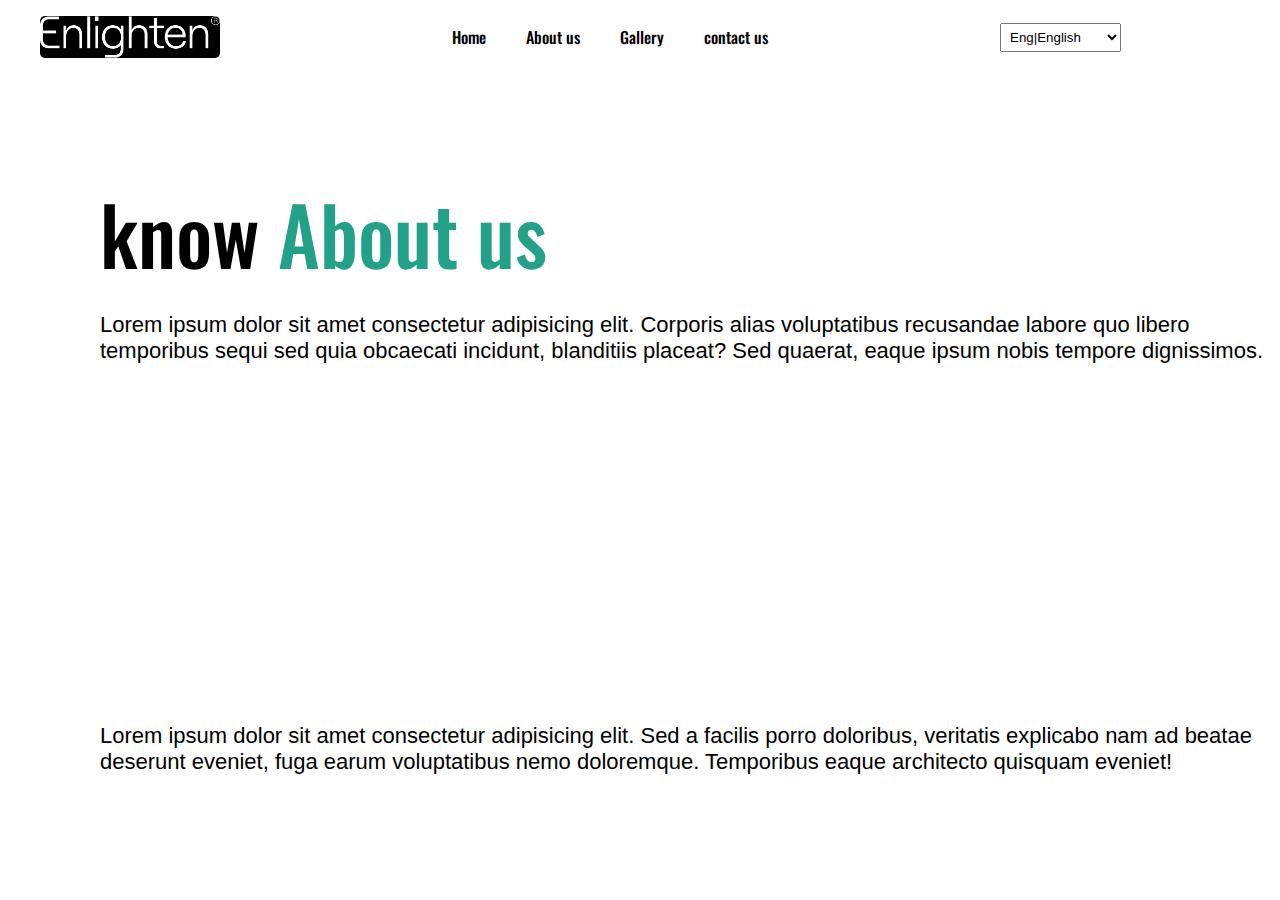
<file: about.html>
<!DOCTYPE html>
<html lang="en">
<head>
    <meta charset="UTF-8">
    <meta name="viewport" content="width=device-width, initial-scale=1.0">
    <title>Landing page</title>
 <link rel="shortcut icon" href="images/Vector_f09b6639-6c45-4407-9400-a319f9153a4e.webp
 " type="image/x-icon">

<link rel="stylesheet" href="css/custom.css">

</head>
<body>


<header>
    <div class="container">
        <div class="row align-center">
            <div class="logo">
                <a href="./">
                    <img src="images/Logo_6bbe2725-0a0e-4e0c-aec2-eb3483b56516.webp" alt="">
                </a>
            </div>
            <nav>
                <ul>
                    <li><a href="./">Home</a></li>
                    <li><a href="about.html">About us</a></li>
                    <li><a href="gallery.html">Gallery</a></li>
                    <li><a href="contact.html">contact us</a></li>
                </ul>
            </nav>

            <div class="cart">
                <select name="" id="">
                    <option value="Eng">Eng|English</option>
                    <option value="eng">bng|Bagladesh</option>
                    <option value="eng">ind|india</option>
                </select>
                <a href="#">
                    <i class="fa-solid fa-user"></i>
<a href="#">
    <i class="fa-solid fa-cart-shopping"></i>
</a>


                </a>


            </div>
        </div>
    </div>
</header>

<section class="aboutus">

    <div class="container">

        <h2>know <span>About us</span></h1>
        <p>Lorem ipsum dolor sit amet consectetur adipisicing elit. Corporis alias voluptatibus recusandae labore quo libero temporibus sequi sed quia obcaecati incidunt, blanditiis placeat? Sed quaerat, eaque ipsum nobis tempore dignissimos.
        </p>
        <iframe width="560" height="315" src="https://www.youtube.com/embed/l_GpHjng7OE?si=XbwwhFytTHx05jNA" title="YouTube video player" frameborder="0" allow="accelerometer; autoplay; clipboard-write; encrypted-media; gyroscope; picture-in-picture; web-share" referrerpolicy="strict-origin-when-cross-origin" allowfullscreen></iframe>
        <p>Lorem ipsum dolor sit amet consectetur adipisicing elit. Sed a facilis porro doloribus, veritatis explicabo nam ad beatae deserunt eveniet, fuga earum voluptatibus nemo doloremque. Temporibus eaque architecto quisquam eveniet!</p>
    </div>
</section>



    
</body>
</html>
</file>
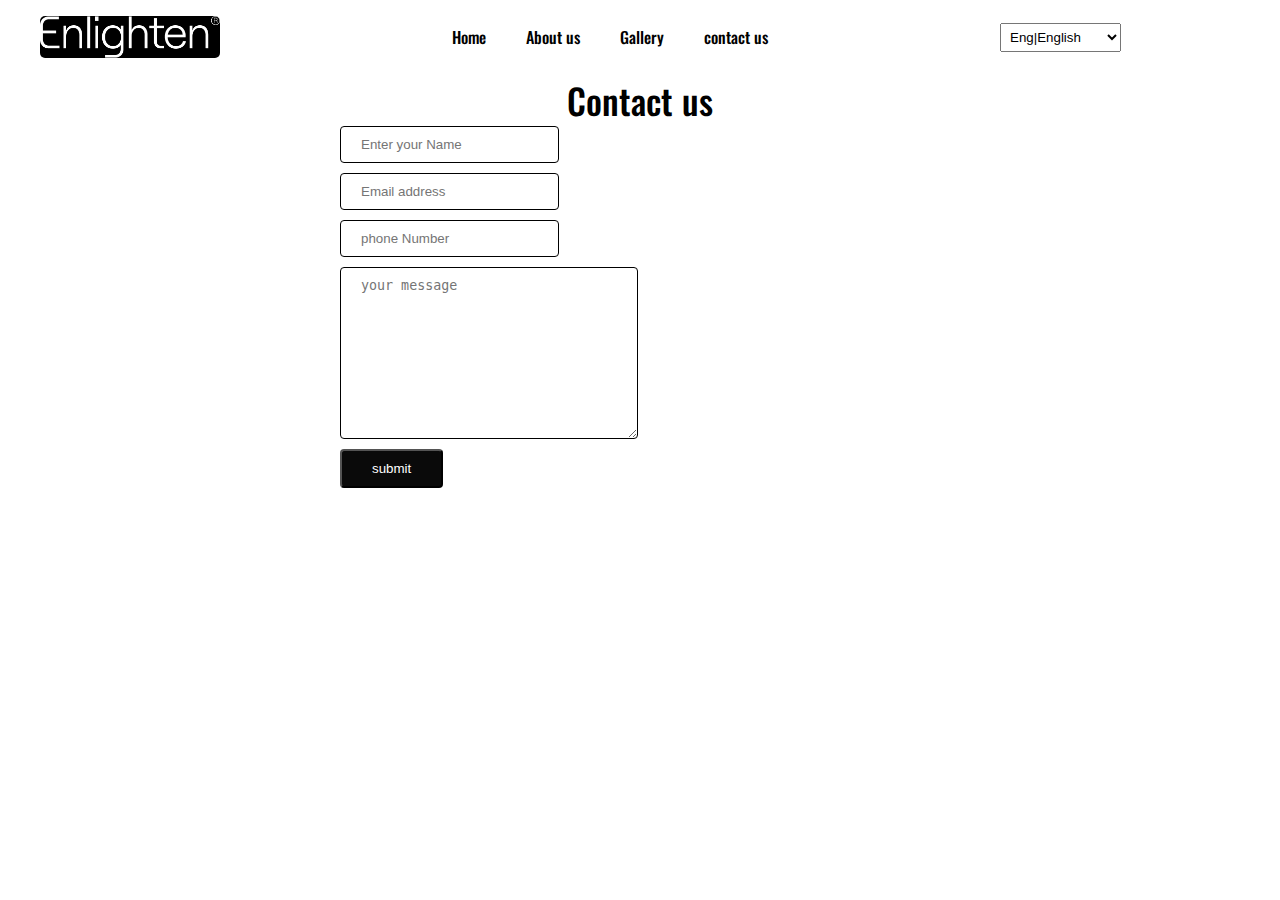
<file: contact.html>
<!DOCTYPE html>
<html lang="en">
<head>
    <meta charset="UTF-8">
    <meta name="viewport" content="width=device-width, initial-scale=1.0">
    <title>Landing page</title>
 <link rel="shortcut icon" href="images/Vector_f09b6639-6c45-4407-9400-a319f9153a4e.webp
 " type="image/x-icon">

<link rel="stylesheet" href="css/custom.css">

</head>
<body>


<header>
    <div class="container">
        <div class="row align-center">
            <div class="logo">
                <a href="./">
                    <img src="images/Logo_6bbe2725-0a0e-4e0c-aec2-eb3483b56516.webp" alt="">
                </a>
            </div>
            <nav>
                <ul>
                    <li><a href="./">Home</a></li>
                    <li><a href="about.html">About us</a></li>
                    <li><a href="gallery.html">Gallery</a></li>
                    <li><a href="contact.html">contact us</a></li>
                </ul>
            </nav>

            <div class="cart">
                <select name="" id="">
                    <option value="Eng">Eng|English</option>
                    <option value="eng">bng|Bagladesh</option>
                    <option value="eng">ind|india</option>
                </select>
                <a href="#">
                    <i class="fa-solid fa-user"></i> </a>
<a href="#">
    <i class="fa-solid fa-cart-shopping"></i>
</a>


                </a>


            </div>
        </div>
    </div>
</header>

<section class="contact">

    <div class="container">
<h2>Contact us</h2>
        <form>
            <input type="text" placeholder="Enter your Name">
            <input type="email" placeholder="Email address">
            <input type="number" placeholder="phone Number">
            <textarea  cols="30" rows="10" placeholder="your message"></textarea>
            <button type="submit">submit</button>
        </form>
    </div>
</section>



    
</body>
</html>
</file>
<file: css/custom.css>
@import url('https://fonts.googleapis.com/css2?family=Montserrat:ital,wght@0,100..900;1,100..900&family=Oswald:wght@200..700&display=swap');


/*
 font-family: "Oswald", sans-serif;


*/

*{ margin: 0;
    padding: 0;
    box-sizing: border-box;

}
   
:root{
    --header-font:  "Oswald", sans-serif;
    --primary-font: "Monserrat", sans-serif;
    --primary-color : rgb(34, 161, 136);
    --secondary-color : rgb(73, 76, 77);
    


}

body{
    font-family: "Monserrat", sans-serif;
}
    
h1,h2,h3,h4,h5,h6{
    font-family:var(--header-font)
}
img{
  max-width: 100%;
  display: block;

}

.container{
    width: 1200px;
    margin: 0 auto;
}

.btn{
    background-color: var(--primary-color);
    border: 2px solid var(--primary-color);
    padding: 20px 50px;
    display: inline-block;
    color: white;
    text-transform: uppercase;
    text-decoration: none;
    font-weight: 600b;
    border-radius: 5px;
    font-size: 24px;
    

}
.row{
    display: flex;
    flex-wrap: wrap;
}
.column-1-2{
    flex-basis: 50%;
    max-width: 50%;
    padding: 15px;
}

.column-1-3{
    flex-basis: 33.3%;
    max-width: 33.3%;
    padding: 15px;


}


.column-1-4{
    flex-basis: 25%;
    max-width: 25%;
    padding: 15px;

}

.column-1-5{
    flex-basis: 20%;
    max-width: 20%;
    padding: 15px;


}


.btn:hover{
    background-color: transparent;
    color: var(--primary-color);
    
}
.justify-end{
    justify-content: flex-end;
}

.justify-center{
    justify-content: center;
}
.align-center{
    align-items: center;
}



/*herosection css*/
.herosection{
    background-image: url(../images/priscilla-du-preez-frRrn5ASwzo-unsplash.jpg);
    height:100vh;
    background-size: cover;
    background-repeat: no-repeat;
    background-color: rgb(78, 69, 69);
    background-position: top center;
    background-blend-mode:soft-light ;
    display: flex;
    align-items: center;
}

h1{
    color: azure;
    font-size: 70px;
    font-weight: 900;
    text-align: center;
    max-width: 700px;
    line-height: 1.2;
    
}
.herosection p{
    color: white;
    font-size: 20px;
    margin: 20px 0 40px;
  max-width: 700px;
    
}
.herosection.container{
    max-width: 600px;
    text-align: center;
}

/* gallerysection */
.gallerysection{
    padding: 100px 0;
}
h2{
    font-size: 35px;
    font-weight: 500;
}
.imagebox{
overflow: hidden;
border-top-left-radius: 10px;
border-top-right-radius: 10px;
}
.imagebox img{
transition-duration: 0.4s;
aspect-ratio: 1/1;
object-fit: cover;
}
.imagebox:hover img{
   transform: scale(1.1);
}

.imagetext{
background: color #e7e5e5; ;
padding: 20px;
border-bottom-left-radius: 10px;
border-bottom-right-radius: 10px;
}
.imagetext h3{
font-size: 25px;
}
.imagetext p{
font-size: 18px;
margin-top: 15px;
}

/* header css */
header{
padding: 15PX 0;
position: sticky;
top: 0;
background-color:#fff;
}
header .logo{
    flex-basis: 15%;
    max-width:15% ;
  background-color:black;
    border-radius: 5px;
}
header nav{
    flex-basis: 65%;
    max-width:65% ;
}
header.cart{
    flex-basis: 20%;
    min-width:20% ;
  display: flex;
  gap: 8px;
  justify-content: flex-end;
  align-items: center;
   
}
nav ul{
display: flex;
list-style-type: none;
justify-content: center;

}
nav ul li{

}
nav ul li a{
    color: black;
    padding: 10px 20px;
    display: block;
    text-decoration: none;
    font-weight: 500;
    font-family: var(--header-font);
    border-radius: 5px;
    transition-duration: 0.5s;
}
nav ul li a:hover{
    background-color:var(--primary-color);
    color: #e7e5e5;
    

}

.cart select{
    padding: 5px 5px;
}
.cart a{

}
.cart a i{
   color: #2f2f2f;
}

/* header css */
/*about us css*/
.aboutus{
    padding: 100px;
}
.aboutus.container{
padding:0 8%;
display: flex;
flex-direction: column;
align-items: center;
text-align: center;
gap: 10px;

}
.aboutus h2{
font-size: 80px;
}
.aboutus h2 span{
color: var(--primary-color);
}
.aboutus p{
font-size: 22px;
margin: 20px 0;
}
.about iframe{

}
/*gallery css*/
.gallery{
   padding: 100px 0;
}
.gallery img{
    border-radius: 12px;
    box-shadow: 10px 10px 10px 0 #6262622b;
    filter: grayscale(1);
    aspect-ratio: 9/12;
    object-fit: cover;
}
.gallery img:hover{
    box-shadow: 0px 0px 0px 0 #6262622b;
transition-duration: 0.4s;
filter: grayscale(0);

}
/*contact css*/ textarea
.contact{
padding: 100px 0;
}
.contact h2{
text-align: center;
}
.contact .container{
    max-width: 600px;
}
.contact form{
}
.contact input,.contact textarea{
    display: block;
    padding: 10px 20px;
    margin-bottom: 10px;
    border-radius: 4px ;
    border: 1px solid black;
}

.contact button{
    background-color:rgb(10, 10, 10) ;
    padding: 10px 30px;
    color: #fff;
    border-radius: 4px; 
    
}
/*contact css*/

.facebook{
background-color:var(--primary-color);
color: white;
border-radius: 50%;
width: 50px;
height: 50px;
display: flex;
justify-content: center;
align-items: center;
text-decoration: none;
position: fixed;
top: 50%;
transform: translateY(-50%);
right: 20px;

}
</file>
